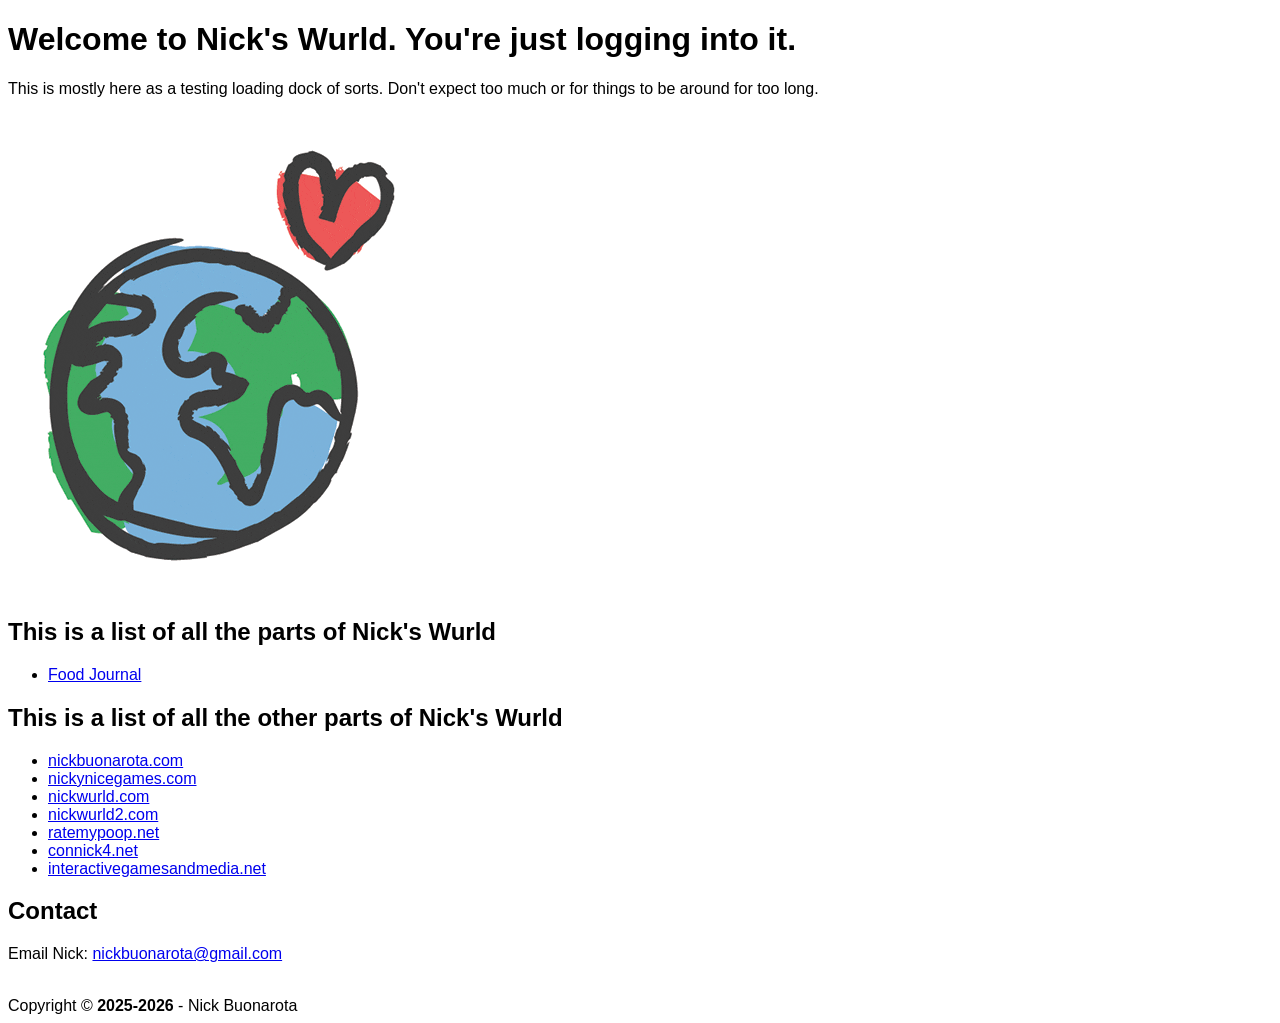
<file: index.html>
<!DOCTYPE html>
<html lang="en">
<head>
    <meta charset="UTF-8">
    <meta name="viewport" content="width=device-width, initial-scale=1.0">
    <title>Nick Wurld</title>
    <link rel="stylesheet" href="css/style.css">
    <script src="scripts/copyright-year-update.js"></script>
    <script src="scripts/page-loaded.js"></script>
</head>
<body>
    <header>

    </header>
    <main>
        <!-- Main Content for the page -->
        <h1>Welcome to Nick's Wurld. You're just logging into it.</h1>
		<p>This is mostly here as a testing loading dock of sorts. Don't expect too much or for things to be around for too long.</p>
		<img src="media/animated_earth.gif" alt="animated earth">
        <h2>This is a list of all the parts of Nick's Wurld</h2>
        <ul>
            <li><a href="/food-journal/index.html">Food Journal</a></li>
        </ul>
        <h2>This is a list of all the other parts of Nick's Wurld</h2>
        <ul>
            <li><a href="https://nickbuonarota.com/">nickbuonarota.com</a></li>
            <li><a href="https://nickynicegames.com/">nickynicegames.com</a></li>
            <li><a href="https://nickwurld.com/">nickwurld.com</a></li>
            <li><a href="https://nickwurld2.com/">nickwurld2.com</a></li>
            <li><a href="https://ratemypoop.net/">ratemypoop.net</a></li>
            <li><a href="https://connick4.net/">connick4.net</a></li>
            <li><a href="https://interactivegamesandmedia.net/">interactivegamesandmedia.net</a></li>
        </ul>
    </main>
    <footer>
        <h2>Contact</h2>
        <p>Email Nick: <a href="mailto:nickbuonarota@gmail.com">nickbuonarota@gmail.com</a></p><br>
        <div id="main_footer">
            <span id="copyright">Copyright &copy; <b>20XX</b></span>
        </div>
    </footer>
</body>
</html>
</file>
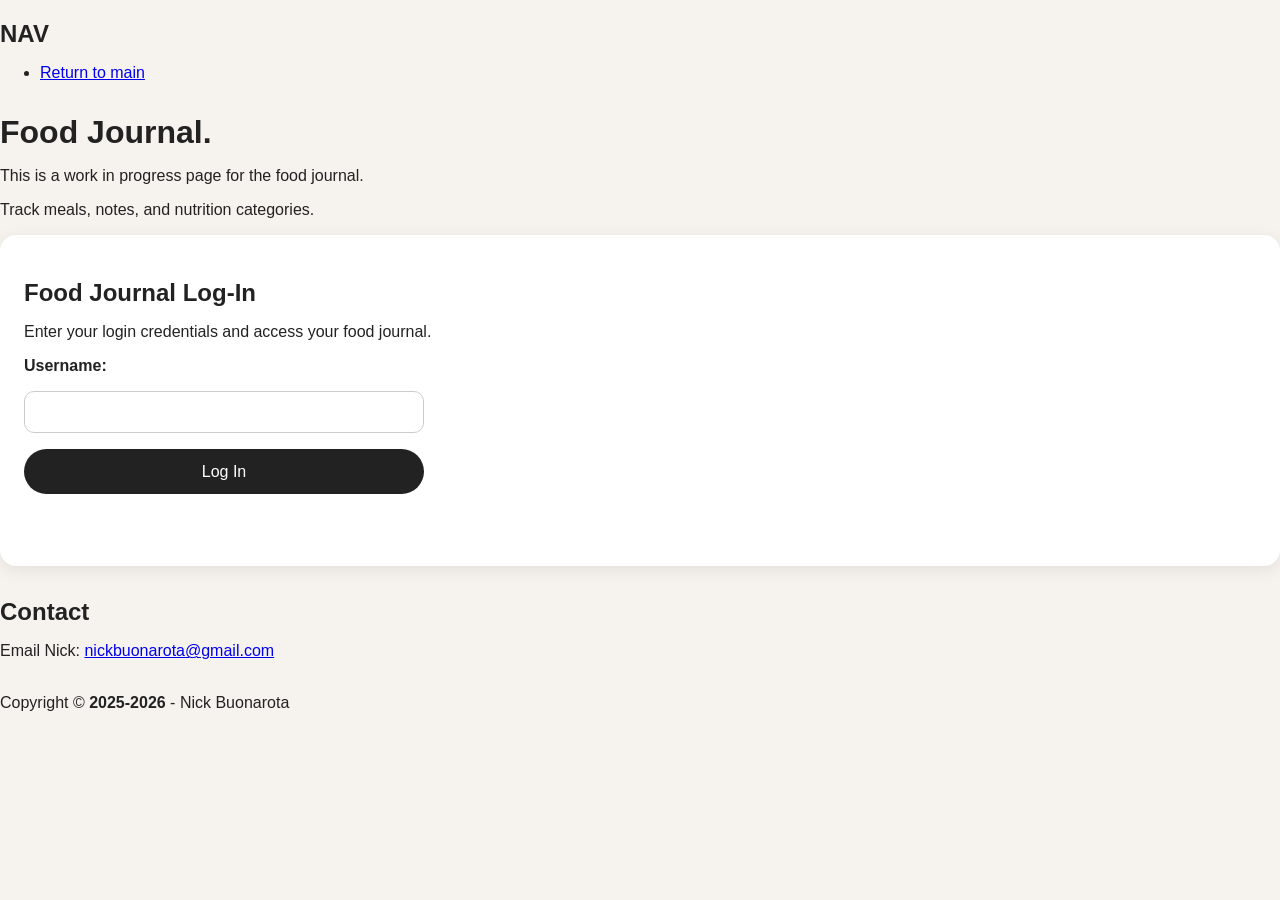
<file: food-journal/index.html>
<!DOCTYPE html>
<html lang="en">
<head>
    <meta charset="UTF-8">
    <meta name="viewport" content="width=device-width, initial-scale=1.0">
    <title>Nick Wurld - Food Journal</title>
    <link rel="stylesheet" href="../css/style.css">
    <link rel="stylesheet" href="css/food_journal_style.css">
    <!--Website Scripts-->
    <script src="../scripts/copyright-year-update.js"></script>
    <script src="../scripts/page-loaded.js"></script>
    <!--Food Journal Specific Scripts-->
    <script src="scripts/food-script-main.js" defer></script>
    <script src="scripts/page-loaded.js" defer></script>
</head>
<body>
    <header>
        <h2>NAV</h2>
        <ul>
            <li><a href="../index.html">Return to main</a></li>
        </ul>
    </header>

    <main>
        <h1 id="journalTitle">Food Journal.</h1>
        <p>This is a work in progress page for the food journal.</p>
        <p>Track meals, notes, and nutrition categories.</p>

        <section id="userLoginSection" class="entry-form-section">
            <h2>Food Journal Log-In</h2>
            <p>Enter your login credentials and access your food journal.</p>
            <form id="loginForm" class="login-form">
                <!--  ask about this action later - - action="/action_page.php"> -->
                <label for="username">Username:</label>
                <input type="text" id="usernameInput" name="username" autocomplete="username" required>
                <!-- 
                <label for="password">Password:</label>
                <input type="text" id="password" name="password"> 
                -->
                <!-- Should we include the submit value here? Seperate it out into a seperate thing?-->
                <!-- 
                <input type="submit" value="Submit"> 
                -->
                <button type="submit">Log In</button>
                <!-- Potentially display a status message for user feedback here. -->
                <p id="loginStatus" class="status-message"></p>
            </form>
            <!-- 
                I think the following needs to be cleaned up a bit. 
                It's left over from the old "login" system to test and get the program up and running fast.
             -->
             <!--
                <div id="userButtons" class="user-button-grid"></div> 
            -->
        </section>

        <section id="journalSection" hidden>
            <div class="journal-toolbar">
                <p id="activeUserLabel"></p>
                <button type="button" id="openMealFormButton">+ Add Meal</button>
                <button type="button" id="switchUserButton">Switch User</button>
            </div>

            <div id="mealFormOverlay" class="meal-form-overlay" hidden>
                <section class="entry-form-section meal-form-panel">
                    <div class="panel-header">
                        <h2 id="mealFormTitle">New Meal Entry</h2>
                        <button type="button" id="closeMealFormButton" class="secondary-button">Cancel</button>
                    </div>
                    
                    <form id="mealForm">
                        <label id="mealPhotoField">
                            <h3>Meal Photo</h3>
                            <input type="file" id="mealPhoto" name="photo" accept="image/*" required>
                        </label>

                        <label>
                            <h3>Notes</h3>
                            <textarea id="mealNotes" name="notes" rows="4" placeholder="What did you eat? How was it?" required></textarea>
                        </label>

                        <div id="macrosArea">
                            <h3>Macros</h3>
                            <div class="number-grid">
                                <label>
                                    Protein
                                    <input type="number" id="protein" name="protein" min="0" step="1" value="0">
                                </label>

                                <label>
                                    Veggies
                                    <input type="number" id="veggies" name="veggies" min="0" step="1" value="0">
                                </label>

                                <label>
                                    Carbs
                                    <input type="number" id="carbs" name="carbs" min="0" step="1" value="0">
                                </label>

                                <label>
                                    Fats
                                    <input type="number" id="fats" name="fats" min="0" step="1" value="0">
                                </label>
                            </div>
                        </div>
                        

                        <button type="submit" id="saveMealButton">Save Meal</button>
                        <p id="uploadStatus" class="upload-status" aria-live="polite"></p>
                    </form>
                </section>
            </div>
            
            <section class="goals-section">
                <h2>Goals</h2>
                <h3>Weekly Goals</h3>
                <p>Exceed Days: 1, Met Days: 5, Failed Days: 1</p>
                <h3>Daily Goals</h3>
                <p><em>Coach Notes: We want to hit these numbers! But if you are off by 1 or 2, then it is ok. 
                    If you are significantly off, then that is bad. 
                    For protein and veggies, it is better to be slightly off in the positive direction. 
                    For carbs and fats, it is better to be slightly off in the negative direction. 
                    Hitting your numbers exactly will help you reach your overall nutrition and fitness goals!
                </em></p>
                <p>6P, 6-8V, 6C, 7F [HARD CODE]</p>
                <p><span id="dailyProteinGoal">--</span>P, 6-8V, 6C, 7F [Variable CODE]</p>
                <!-- <p>Protein Goal: <span id="dailyProteinGoal">--</span></p> -->
                <h3>Individual Meal Goals</h3>
                <p><em>Coach Notes: Based off your daily goals, with 3 meals a day, if you can have each meal hit these numbers, then you'll probably meet your daily goals!</em></p>
                <p>1-2P, 1-2V, 1-2C, 1 or 2 F [HARD CODE]</p>
            </section>

            <section class="stats-section">
                <h2>Stats</h2>
                <h3>Current Week Stats</h3>
                <p>Week of: Monday, MONTH XX, 20XX - Sunday, MONTH XX, 20XX</p>
                <p>Exceed: 2 Days</p>
                <p>Met: 2 Days</p>
                <p>Failed: 1 Day</p>
                <p>--</p>
                <p>-- WEEK DYNAMIC CODE --</p>
                <p>Happy - GREEN - Met goals exactly: 1 Days</p>
                <p>Meh - Yellow - close: 2 Days</p>
                <p>Sad - Red - off day: 1 Days</p>
                <ul>
                    <li>Monday, <span id="weekly_stats_date_monday">January XX, 20XX</span>: <span id="weekly_stats_day_mood_monday">MOOD</span></li>
                        <ul>
                            <li>Protein: <span id="weekly_stats_monday_protein_recorded">XX</span> / <span id="weekly_stats_monday_protein_goal">XX</span> - <span id="weekly_stats_monday_protein_info">[INFO ABOUT DEVIATION FROM TARGET]</span></li>
                            <li>Veggies: <span id="weekly_stats_monday_veggies_recorded">XX</span> / <span id="weekly_stats_monday_veggies_goal">XX</span> - <span id="weekly_stats_monday_veggie_info">[INFO ABOUT DEVIATION FROM TARGET]</span></li>
                            <li>Carbs: <span id="weekly_stats_monday_carbs_recorded">XX</span> / <span id="weekly_stats_monday_carbs_goal">XX</span> - <span id="weekly_stats_monday_carb_info">[INFO ABOUT DEVIATION FROM TARGET]</span></li>
                            <li>Fats: <span id="weekly_stats_monday_fats_recorded">XX</span> / <span id="weekly_stats_monday_fats_goal">XX</span> - <span id="weekly_stats_monday_fats_info">[INFO ABOUT DEVIATION FROM TARGET]</span></li>
                        </ul>
                    <li>Tuesday, <span id="weekly_stats_date_tuesday">January XX, 20XX</span>: <span id="weekly_stats_day_mood_tuesday">MOOD</span></li>
                        <ul>
                            <li>Protein: <span id="weekly_stats_tuesday_protein_recorded">XX</span> / <span id="weekly_stats_tuesday_protein_goal">XX</span> - <span id="weekly_stats_tuesday_protein_info">[INFO ABOUT DEVIATION FROM TARGET]</span></li>
                            <li>Veggies: <span id="weekly_stats_tuesday_veggies_recorded">XX</span> / <span id="weekly_stats_tuesday_veggies_goal">XX</span> - <span id="weekly_stats_tuesday_veggie_info">[INFO ABOUT DEVIATION FROM TARGET]</span></li>
                            <li>Carbs: <span id="weekly_stats_tuesday_carbs_recorded">XX</span> / <span id="weekly_stats_tuesday_carbs_goal">XX</span> - <span id="weekly_stats_tuesday_carb_info">[INFO ABOUT DEVIATION FROM TARGET]</span></li>
                            <li>Fats: <span id="weekly_stats_tuesday_fats_recorded">XX</span> / <span id="weekly_stats_tuesday_fats_goal">XX</span> - <span id="weekly_stats_tuesday_fats_info">[INFO ABOUT DEVIATION FROM TARGET]</span></li>
                        </ul>
                    <li>Wednesday, <span id="weekly_stats_date_wednesday">January XX, 20XX</span>: <span id="weekly_stats_day_mood_wednesday">MOOD</span></li>
                        <ul>
                            <li>Protein: <span id="weekly_stats_wednesday_protein_recorded">XX</span> / <span id="weekly_stats_wednesday_protein_goal">XX</span> - <span id="weekly_stats_wednesday_protein_info">[INFO ABOUT DEVIATION FROM TARGET]</span></li>
                            <li>Veggies: <span id="weekly_stats_wednesday_veggies_recorded">XX</span> / <span id="weekly_stats_wednesday_veggies_goal">XX</span> - <span id="weekly_stats_wednesday_veggie_info">[INFO ABOUT DEVIATION FROM TARGET]</span></li>
                            <li>Carbs: <span id="weekly_stats_wednesday_carbs_recorded">XX</span> / <span id="weekly_stats_wednesday_carbs_goal">XX</span> - <span id="weekly_stats_wednesday_carb_info">[INFO ABOUT DEVIATION FROM TARGET]</span></li>
                            <li>Fats: <span id="weekly_stats_wednesday_fats_recorded">XX</span> / <span id="weekly_stats_wednesday_fats_goal">XX</span> - <span id="weekly_stats_wednesday_fats_info">[INFO ABOUT DEVIATION FROM TARGET]</span></li>
                        </ul>
                    <li>Thursday, <span id="weekly_stats_date_thursday">January XX, 20XX</span>: <span id="weekly_stats_day_mood_thursday">MOOD</span></li>
                        <ul>
                            <li>Protein: <span id="weekly_stats_thursday_protein_recorded">XX</span> / <span id="weekly_stats_thursday_protein_goal">XX</span> - <span id="weekly_stats_thursday_protein_info">[INFO ABOUT DEVIATION FROM TARGET]</span></li>
                            <li>Veggies: <span id="weekly_stats_thursday_veggies_recorded">XX</span> / <span id="weekly_stats_thursday_veggies_goal">XX</span> - <span id="weekly_stats_thursday_veggie_info">[INFO ABOUT DEVIATION FROM TARGET]</span></li>
                            <li>Carbs: <span id="weekly_stats_thursday_carbs_recorded">XX</span> / <span id="weekly_stats_thursday_carbs_goal">XX</span> - <span id="weekly_stats_thursday_carb_info">[INFO ABOUT DEVIATION FROM TARGET]</span></li>
                            <li>Fats: <span id="weekly_stats_thursday_fats_recorded">XX</span> / <span id="weekly_stats_thursday_fats_goal">XX</span> - <span id="weekly_stats_thursday_fats_info">[INFO ABOUT DEVIATION FROM TARGET]</span></li>
                        </ul>
                    <li>Friday, <span id="weekly_stats_date_friday">January XX, 20XX</span>: <span id="weekly_stats_day_mood_friday">MOOD</span></li>
                        <ul>
                            <li>Protein: <span id="weekly_stats_friday_protein_recorded">XX</span> / <span id="weekly_stats_friday_protein_goal">XX</span> - <span id="weekly_stats_friday_protein_info">[INFO ABOUT DEVIATION FROM TARGET]</span></li>
                            <li>Veggies: <span id="weekly_stats_friday_veggies_recorded">XX</span> / <span id="weekly_stats_friday_veggies_goal">XX</span> - <span id="weekly_stats_friday_veggie_info">[INFO ABOUT DEVIATION FROM TARGET]</span></li>
                            <li>Carbs: <span id="weekly_stats_friday_carbs_recorded">XX</span> / <span id="weekly_stats_friday_carbs_goal">XX</span> - <span id="weekly_stats_friday_carb_info">[INFO ABOUT DEVIATION FROM TARGET]</span></li>
                            <li>Fats: <span id="weekly_stats_friday_fats_recorded">XX</span> / <span id="weekly_stats_friday_fats_goal">XX</span> - <span id="weekly_stats_friday_fats_info">[INFO ABOUT DEVIATION FROM TARGET]</span></li>
                        </ul>
                    <li>Saturday, <span id="weekly_stats_date_saturday">January XX, 20XX</span>: <span id="weekly_stats_day_mood_saturday">MOOD</span></li>
                        <ul>
                            <li>Protein: <span id="weekly_stats_saturday_protein_recorded">XX</span> / <span id="weekly_stats_saturday_protein_goal">XX</span> - <span id="weekly_stats_saturday_protein_info">[INFO ABOUT DEVIATION FROM TARGET]</span></li>
                            <li>Veggies: <span id="weekly_stats_saturday_veggies_recorded">XX</span> / <span id="weekly_stats_saturday_veggies_goal">XX</span> - <span id="weekly_stats_saturday_veggie_info">[INFO ABOUT DEVIATION FROM TARGET]</span></li>
                            <li>Carbs: <span id="weekly_stats_saturday_carbs_recorded">XX</span> / <span id="weekly_stats_saturday_carbs_goal">XX</span> - <span id="weekly_stats_saturday_carb_info">[INFO ABOUT DEVIATION FROM TARGET]</span></li>
                            <li>Fats: <span id="weekly_stats_saturday_fats_recorded">XX</span> / <span id="weekly_stats_saturday_fats_goal">XX</span> - <span id="weekly_stats_saturday_fats_info">[INFO ABOUT DEVIATION FROM TARGET]</span></li>
                        </ul>
                    <li>Sunday, <span id="weekly_stats_date_sunday">January XX, 20XX</span>: <span id="weekly_stats_day_mood_sunday">MOOD</span></li>
                        <ul>
                            <li>Protein: <span id="weekly_stats_sunday_protein_recorded">XX</span> / <span id="weekly_stats_sunday_protein_goal">XX</span> - <span id="weekly_stats_sunday_protein_info">[INFO ABOUT DEVIATION FROM TARGET]</span></li>
                            <li>Veggies: <span id="weekly_stats_sunday_veggies_recorded">XX</span> / <span id="weekly_stats_sunday_veggies_goal">XX</span> - <span id="weekly_stats_sunday_veggie_info">[INFO ABOUT DEVIATION FROM TARGET]</span></li>
                            <li>Carbs: <span id="weekly_stats_sunday_carbs_recorded">XX</span> / <span id="weekly_stats_sunday_carbs_goal">XX</span> - <span id="weekly_stats_sunday_carb_info">[INFO ABOUT DEVIATION FROM TARGET]</span></li>
                            <li>Fats: <span id="weekly_stats_sunday_fats_recorded">XX</span> / <span id="weekly_stats_sunday_fats_goal">XX</span> - <span id="weekly_stats_sunday_fats_info">[INFO ABOUT DEVIATION FROM TARGET]</span></li>
                        </ul>
                </ul>
                <p>-- WEEK DYNAMIC CODE END --</p>
                <p>-- WEEK TEMPLATE --</p>
                <p>Happy - GREEN - Met goals exactly: 1 Days</p>
                <p>Meh - Yellow - close: 2 Days</p>
                <p>Sad - Red - off day: 1 Days</p>
                <ul>
                    <li>Monday: Sad</li>
                        <ul>
                            <li>Protein: <span>3</span> / <span>6</span> - missed target by significant</li>
                            <li>Veggies: <span>5</span> / <span>6-8</span> - missed target by 1</li>
                            <li>Carbs: <span>3</span> / <span>6</span> - missed target by significant</li>
                            <li>Fats: <span>7</span> / <span>7</span> - hit target</li>
                        </ul>
                    <li>Tuesday: Happy</li>
                        <ul>
                            <li>Protein: <span>6</span> / <span>6</span> - hit target</li>
                            <li>Veggies: <span>6</span> / <span>6-8</span> - hit target</li>
                            <li>Carbs: <span>6</span> / <span>6</span> - hit target</li>
                            <li>Fats: <span>5</span> / <span>7</span> - missed target by 2 (but under, so ok for fats)</li>
                        </ul>
                    <li>Wednesday: Meh</li>
                        <ul>
                            <li>Protein: <span>4</span> / <span>6</span> - missed target by 2</li>
                            <li>Veggies: <span>4</span> / <span>6-8</span> - missed target by 2</li>
                            <li>Carbs: <span>5</span> / <span>6</span> - missed target by 1 (but under, so ok for carbs)</li>
                            <li>Fats: <span>5</span> / <span>7</span> - missed target by 2 (but under, so ok for fats)</li>
                        </ul>
                    <li>Thursday: Meh</li>
                        <ul>
                            <li>Protein: <span>5</span> / <span>6</span> - missed target by 1</li>
                            <li>Veggies: <span>2</span> / <span>6-8</span> - missed target by significant</li>
                            <li>Carbs: <span>8</span> / <span>6</span> - missed target by 2</li>
                            <li>Fats: <span>5</span> / <span>7</span> - missed target by 2 (but under, so ok for fats)</li>
                        </ul>
                    <li>Friday: IN PROGRESS</li>
                    <li>Saturday: TBD</li>
                    <li>Sunday: TBD</li>
                </ul>
                <p>-- WEEK TEMPLATE END --</p>
                <h3>Current Day Stats</h3>
                <p id="current_day_stats_date">Friday, Jan. 1, 20XX</p>
                <p><em>Reminder - Coach Notes: Based off your daily goals, with 3 meals a day, if you can have each meal hit these numbers, then you'll probably meet your daily goals!</em></p>
                <p>1-2P, 1-2V, 1-2C, 1 or 2 F [HARD CODE]</p>
                <p>Exceed: 2 Meals</p>
                <p>Met: 2 Meals</p>
                <p>Failed: 1 Meals</p>
                
                <p>Current Progress:</p>
                <ul>
                    <li>Protein: <span id="dailyProteinTotal">--</span> / <span id="dailyProteinTarget">--</span></li>
                    <li>Veggies: <span id="dailyVeggiesTotal">--</span> / <span id="dailyVeggiesTarget">--</span></li>
                    <li>Carbs: <span id="dailyCarbsTotal">--</span> / <span id="dailyCarbsTarget">--</span></li>
                    <li>Fats: <span id="dailyFatsTotal">XX</span> / <span id="dailyFatsTarget">7</span></li>
                </ul>
                <p>Meals Logged Today (Dynamic Code):</p>
                <ul id="mealsLoggedToday">
                    <li>Loading today's meals...</li>
                </ul>
                <p>Meals Logged Today Template:</p>
                <ul>
                    <li>Entry 1 - ID: XXXX - : XX P, XX V, XX, C, XX F - Auto Summary: Good meal. Stay consistent!</li>
                    <li>Entry 2 - ID: XXXX - : XX P, XX V, XX, C, XX F - Auto Summary: Good meal. But missing veggies. Make up the veggies in another meal today.</li>
                    <li>Entry 3 - ID: XXXX - : XX P, XX V, XX, C, XX F - Auto Summary: Great meal. You definitely came out a head here. Even banked some buffer for maybe some dessert tonight!</li>
                </ul>
                <p>Recommended average meal breakdown to hit daily goals:</p>
                <p>1-2P, 1-2V, 1-2C, 1 or 2 F [HARD CODE]</p>

                <!-- Not sure about this status atm -->
                <p>Current progress and recommendations for rest of the day:</p>
                <ul>
                    <li id="dailyProteinStatus">Loading...</li>
                    <li id="dailyVegetableStatus">Loading...</li>
                    <li id="dailyCarbStatus">Loading...</li>
                    <li id="dailyFatStatus">Loading...</li>
                </ul>

            </section>

            <section class="entries-section">
                <h2>Logged Meals</h2>
                <div id="mealEntries" class="entries-grid"></div>
            </section>
        </section>
    </main>

    <footer>
        <h2>Contact</h2>
        <p>Email Nick: <a href="mailto:nickbuonarota@gmail.com">nickbuonarota@gmail.com</a></p><br>
        <div id="main_footer">
            <span id="copyright">Copyright &copy; <b>20XX</b></span>
        </div>
    </footer>
</body>
</html>
</file>
<file: css/style.css>
*{
    font-family: Arial, Helvetica, sans-serif;
}

img {
    max-width: 100%;
    height: auto;
}
</file>
<file: food-journal/css/food_journal_style.css>
/* ==============================
   Base / Reset
============================== */

/* CSS Variables */
/* For ease of standardization */
:root {
  --color-bg: #f6f3ee;
  --color-text: #222;
}

* {
  box-sizing: border-box;
}

body {
  margin: 0;
  font-family: Arial, sans-serif;
  background: var(--color-bg);
  color: var(--color-text);
}

header {
  margin-bottom: 2rem;
}

h1, h2 {
  margin-bottom: 0.5rem;
}

button {
  border: none;
  border-radius: 999px;
  padding: 0.85rem 1.2rem;
  background: #222;
  color: white;
  cursor: pointer;
  font-weight: bold;
}

button:hover {
  background: #444;
}

button:disabled {
  opacity: 0.6;
  cursor: wait;
}

form {
  display: grid;
  gap: 1rem;
}

label {
  display: grid;
  gap: 0.35rem;
  font-weight: bold;
}

input,
textarea,
button {
  font: inherit;
}

input,
textarea {
  width: 100%;
  padding: 0.7rem;
  border: 1px solid #ccc;
  border-radius: 10px;
}

/* ==============================
   General Custom Classes
============================== */

.page {
  width: min(1000px, 92%);
  margin: 0 auto;
  padding: 2rem 0;
}

.entry-form-section,
.entries-section {
  background: white;
  padding: 1.5rem;
  border-radius: 16px;
  margin-bottom: 2rem;
  box-shadow: 0 4px 18px rgba(0, 0, 0, 0.08);
}

.entries-grid {
  display: grid;
  grid-template-columns: repeat(auto-fill, minmax(230px, 1fr));
  gap: 1rem;
}

.number-grid {
  display: grid;
  grid-template-columns: repeat(4, 1fr);
  gap: 0.75rem;
}

.meal-card {
  display: flex;
  flex-direction: column;
  border: 1px solid #ddd;
  border-radius: 14px;
  overflow: hidden;
  background: #fffdf9;
}

.meal-card img {
  width: 100%;
  height: 180px;
  object-fit: cover;
  display: block;
}

.meal-card-content {
  padding: 1rem;

  display: flex;
  flex-direction: column;
  flex: 1;
}

.meal-date {
  font-size: 0.85rem;
  color: #666;
  margin-bottom: 0.5rem;
}

.meal-notes-area{
  margin-bottom: auto;
}

.meal-notes {
  margin-bottom: 0.75rem;
}

.meal-stats {
  display: grid;
  grid-template-columns: repeat(2, 1fr);
  gap: 0.4rem;
  font-size: 0.9rem;
}

.meal-title-area{
  display: flex;
  justify-content: center;
  align-items: center;
}

.meal-title{
  padding-left: 1rem;
  padding-right: 1rem;
}

.edit-button {
  background: #666;
  margin-top: 1rem;
  width: 100%;
}

.edit-button:hover {
  background: #555;
}

.delete-button {
  background: #9d2f2f;
  margin-top: 1rem;
  width: 100%;
}

.delete-button:hover {
  background: #7d2020;
}

.empty-message {
  color: #666;
  font-style: italic;
}

.journal-toolbar {
  display: flex;
  align-items: center;
  justify-content: space-between;
  gap: 1rem;
  background: white;
  padding: 1rem 1.5rem;
  border-radius: 16px;
  margin-bottom: 2rem;
  box-shadow: 0 4px 18px rgba(0, 0, 0, 0.08);
}

.status-message {
  color: #666;
  font-style: italic;
}

.error-message {
  color: #9d2f2f;
  font-weight: bold;
}

.upload-status {
  min-height: 1.25rem;
  margin: 0;
}

.toolbar-actions {
  display: flex;
  gap: 0.75rem;
  flex-wrap: wrap;
}

.meal-form-overlay {
  position: fixed;
  inset: 0;

  background: rgba(0, 0, 0, 0.45);

  display: grid;
  place-items: center;

  padding: 1rem;

  z-index: 1000;
}

/* Required because .meal-form-overlay uses display: grid;
   without this, the hidden attribute can be overridden. */
.meal-form-overlay[hidden] {
  display: none;
}

.meal-form-panel {
  width: min(700px, 100%);

  max-height: 90vh;
  overflow-y: auto;

  margin: 0;
}

.panel-header {
  display: flex;
  justify-content: space-between;
  align-items: center;

  gap: 1rem;
}

.secondary-button {
  background: #666;
}

/* ==============================
   Login Form - custom classes
============================== */

.login-form {
  display: grid;
  gap: 1rem;
  max-width: 400px;
}

/* ==============================
   General Custom IDs
============================== */

/* Stuff for selecting different users
- TODO: Will be updated when user refactor happens
*/

#activeUserLabel {
  margin: 0;
  font-weight: bold;
}

#mealPhotoField[hidden] {
  display: none;
}

/* ==============================
   Responsive Styles
============================== */
@media (max-width: 650px) {
  .number-grid {
    grid-template-columns: repeat(2, 1fr);
  }

  .journal-toolbar {
    align-items: stretch;
    flex-direction: column;
  }
}
</file>
